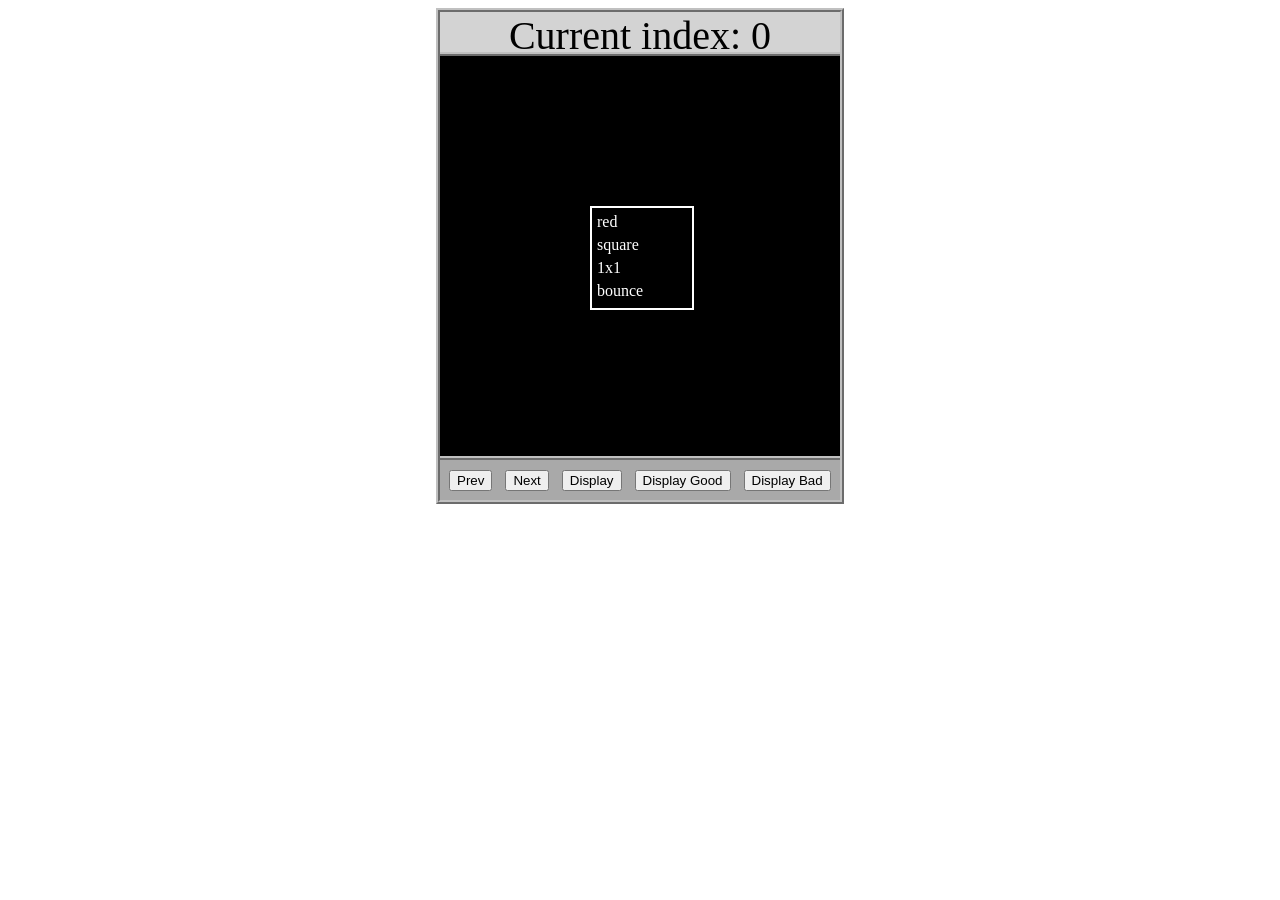
<file: asd-projects/data-shapes/index.html>
<!DOCTYPE html>
<html>
  <head>
    <meta charset="utf-8" />
    <meta name="viewport" content="width=device-width" />
    <title>Data Shapes</title>
    <link rel="stylesheet" href="index.css" />
    <script src="https://code.jquery.com/jquery-3.1.0.js"></script>
    <script src="index.js"></script>
  </head>
  <body>
    <div id="board">
      <div id="info-bar">Current index: 0</div>
      <div id="shape-container">
        <div id="shape"></div>
      </div>
      <div id="button-box">
        <button id="cycle-left">Prev</button>
        <button id="cycle-right">Next</button>
        <button id="execute1">Display</button>
        <button id="execute2">Display Good</button>
        <button id="execute3">Display Bad</button>
      </div>
    </div>
  </body>
</html>
</file>
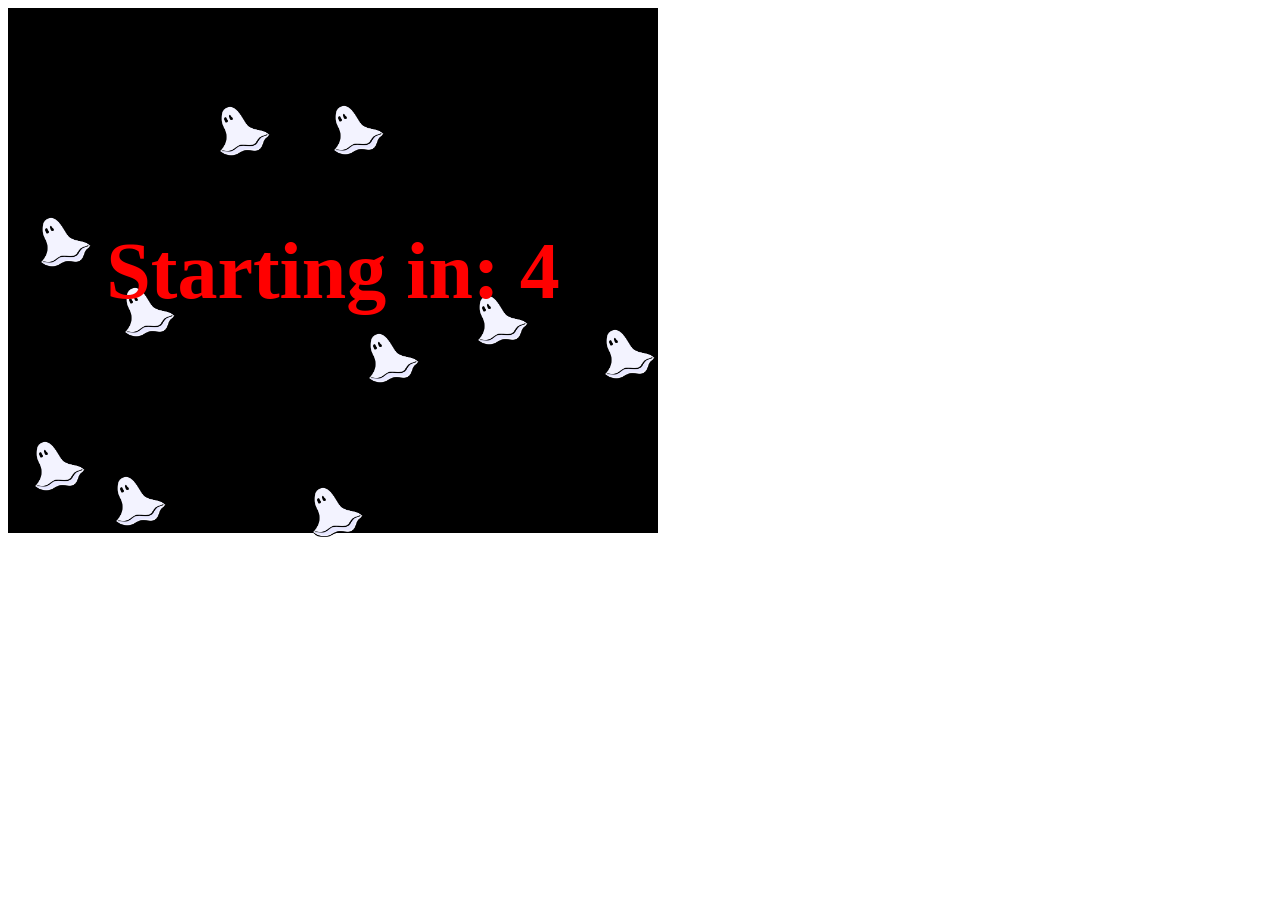
<file: asd-projects/debugging-exercise/index.html>
<!DOCTYPE html>
<html>
<head>
    <meta charset="utf-8">
    <meta name="viewport" content="width=device-width">
    <title>Debugger Exercise</title>
    <link rel="stylesheet" href="index.css">
    <script src="https://code.jquery.com/jquery-3.1.0.js"></script>
    <script src="index.js"></script>
</head>
<body>
    <div id="board">

    </div>
</body>
</html>
</file>
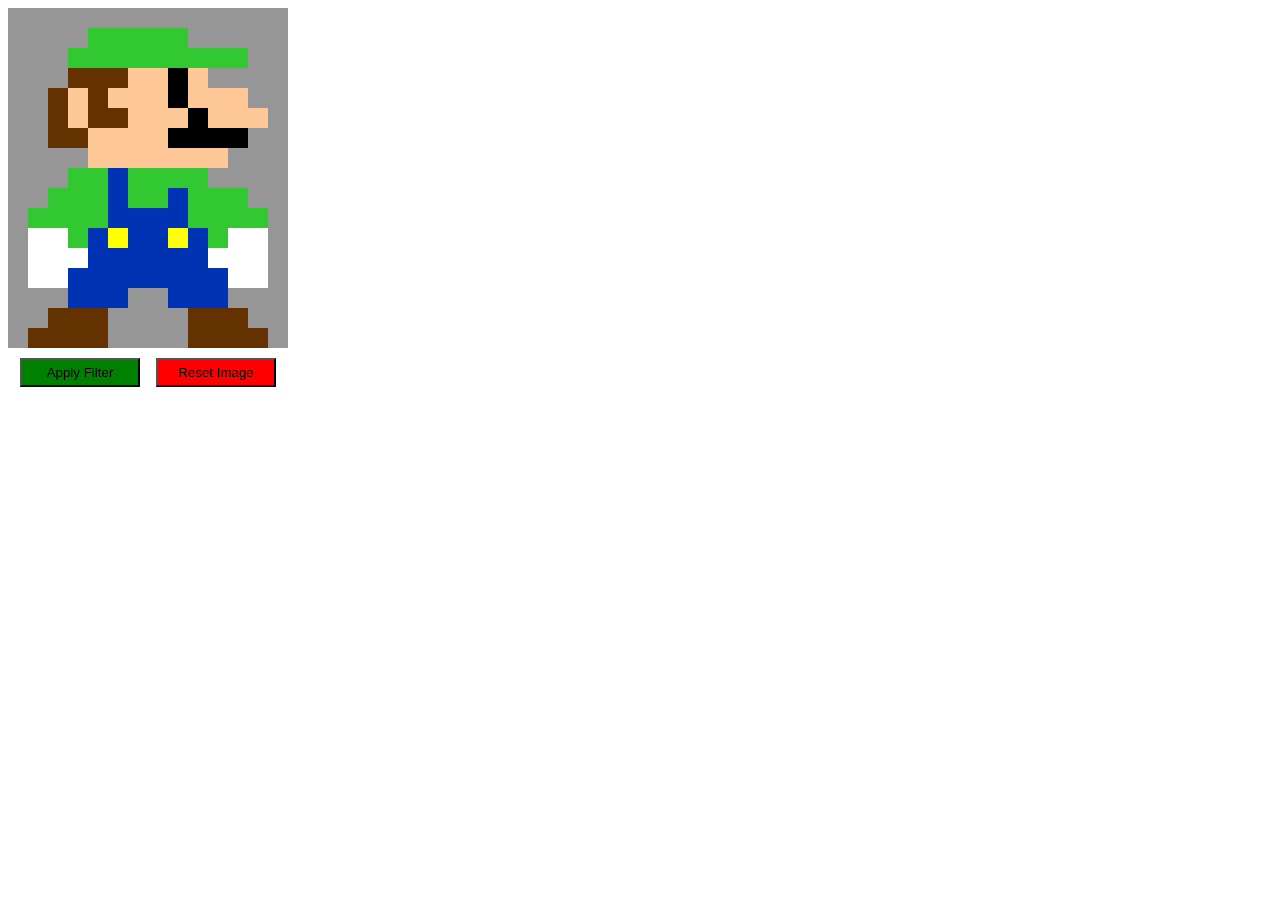
<file: asd-projects/image-filtering/index.html>
<!DOCTYPE html>
<html>
  <head>
    <script src="https://code.jquery.com/jquery-3.1.0.js"></script>
    <meta charset="utf-8" />
    <meta name="viewport" content="width=device-width" />
    <link rel="stylesheet" href="index.css" />
    <script src="image.js"></script>
    <script src="index.js"></script>
    <title>Image Filtering</title>
  </head>
  <body>
    <div id="display"></div>
    <div id="button-box">
      <button id="apply">Apply Filter</button>
      <button id="reset">Reset Image</button>
    </div>
  </body>
</html>
</file>
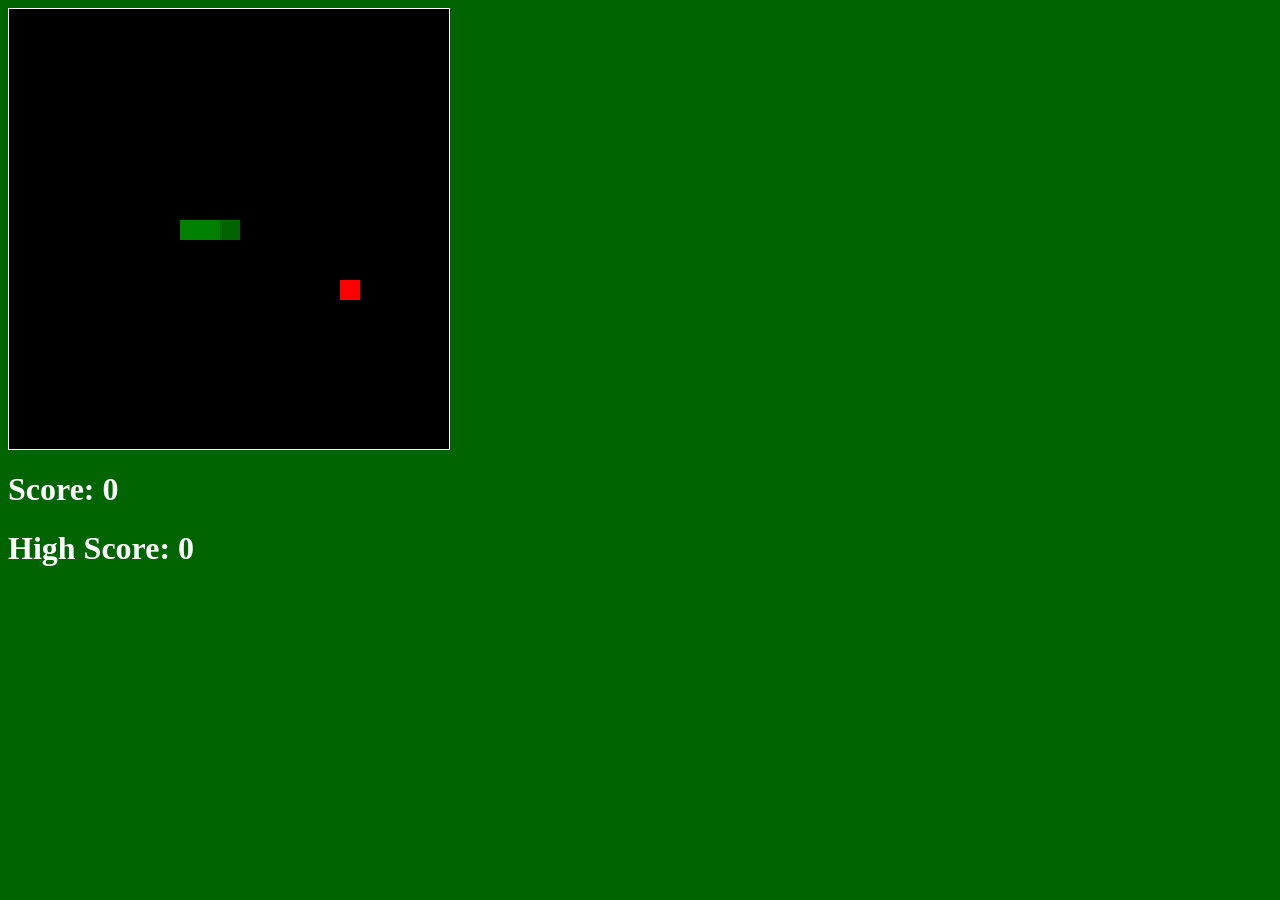
<file: asd-projects/snake/index.html>
<!DOCTYPE html>
<html>

  <head>
    <title>Snake</title>
    <link rel="stylesheet" type="text/css" href="index.css" />
    <script src="jquery.min.js"></script>
  </head>
  <body>
    <div id="board"></div>
<h1 id="score">Score: 0</h1>
<h1 id="highScore">High Score: 0</h1>
  </body>
  
  <script src="index.js"></script>
  
</html>
</file>
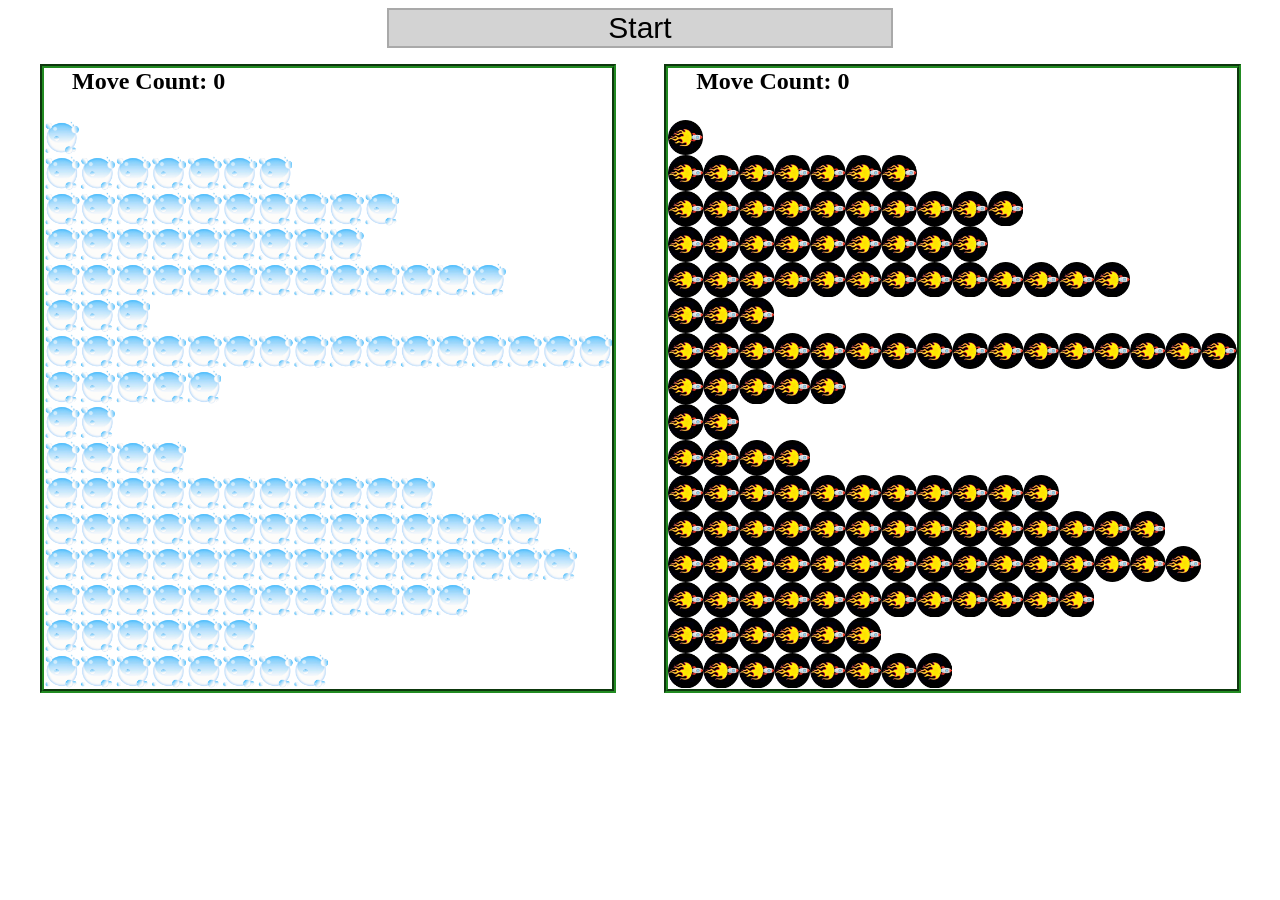
<file: asd-projects/sorting/index.html>
<!DOCTYPE html>
<html>
<head>
    <script src="https://code.jquery.com/jquery-3.1.0.js"></script>    
    <meta charset="utf-8">
    <meta name="viewport" content="width=device-width">
    <link rel="stylesheet" href="index.css">
    <script src="setup.js"></script>
    <script src="index.js"></script>
    <script src="run.js"></script>
    <title>Sorting</title>
</head>
<body>
    <div id="fullContainer">
        <div id="buttonContainer">
          <button id="goButton">Start</button>
        </div>
        <div id="sortContainer">
            <div class="subContainer" id="bubbleArea">
                <h2 id="bubbleCounter">Move Count: 0</h2>
                <div id="displayBubble">

                </div>
            </div>

            <div class="subContainer" id="quickArea">
                <h2 id="quickCounter">Move Count: 0</h2>
                <div id="displayQuick">

                </div>
            </div>
        </div>
    </div>
</body>
</html>
</file>
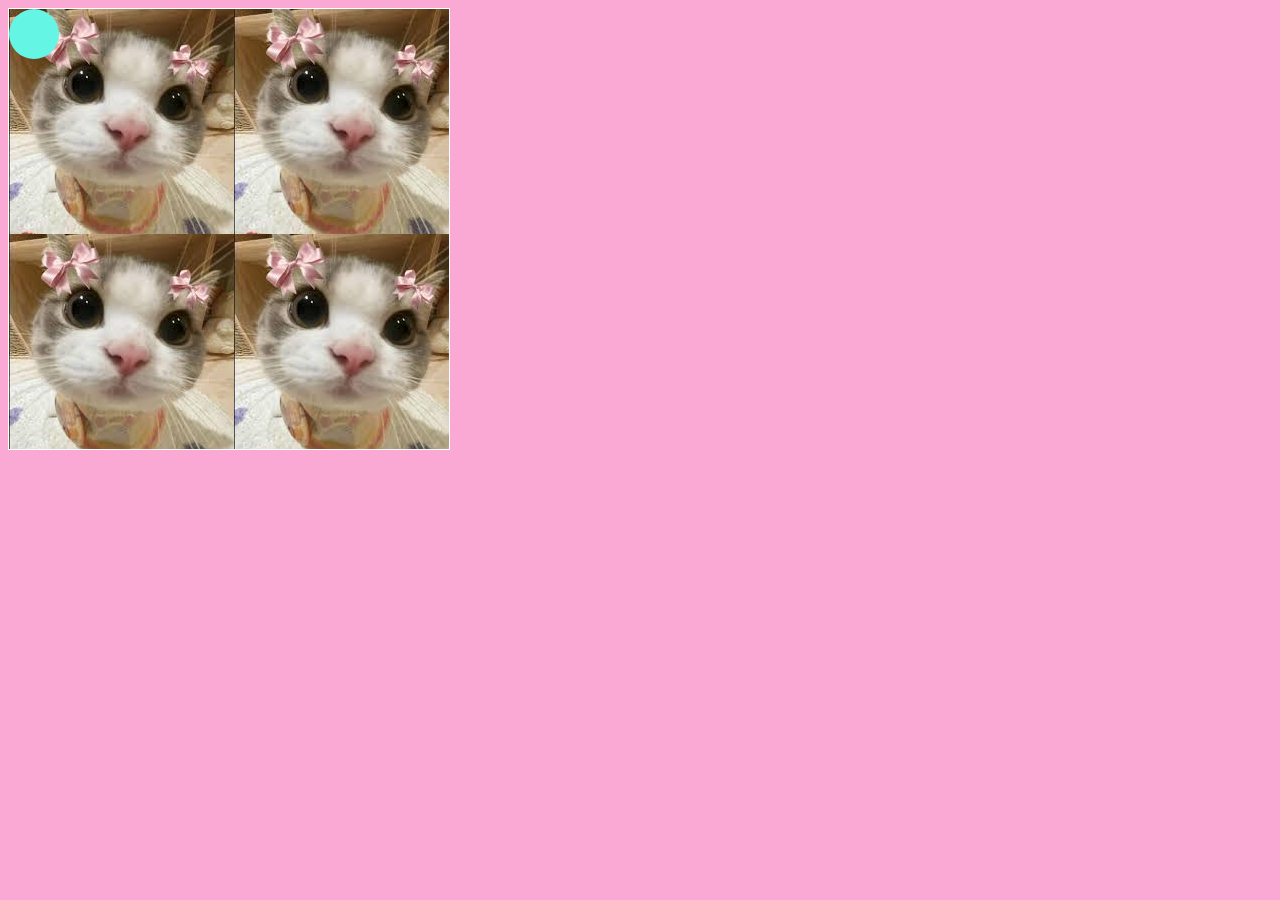
<file: asd-projects/walker/index.html>
<!DOCTYPE html>
<html>
  <head>
    <title>Title</title>
    <!-- Load CSS files -->
    <link rel="stylesheet" type="text/css" href="index.css">
    
    <!-- Load JavaScript files -->
    <script src="jquery.min.js"></script>
    <script src="index.js"></script>
  </head>
  
  <body>
    <div id='board'>
      
      <div id='walker'></div>
    </div>
  </body>
</html>
</file>
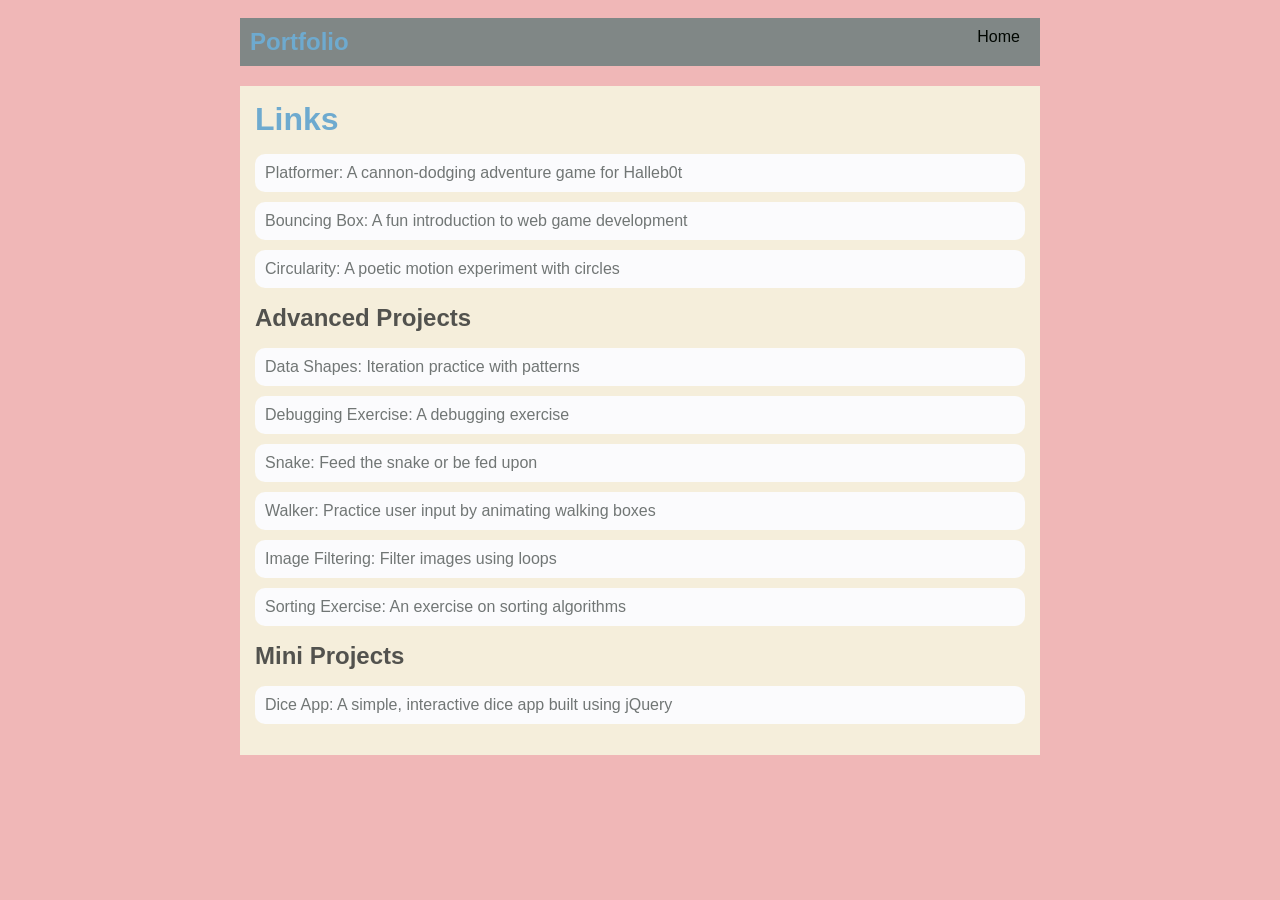
<file: portfolio.html>
<!DOCTYPE html>
<html>
  <head>
    <title>Rodnesha's Website</title>
    <link rel="stylesheet" href="style.css" />
  </head>

  <body>
    <!-- All content goes here -->
    <div id="all-contents">
      <nav>
<h1>Portfolio</h1>
<ul id="nav-ul">
<li class="nav-li">
  <a href="index.html">Home</a>
</li>
</ul>
  </nav>

  <main>
<div class="content">
    <h1>Links</h1>
    <ul id="portfolio">
    <li>
  <a href="fsd-projects/platformer/">Platformer: A cannon-dodging adventure game for Halleb0t</a>
</li>
<li>
  <a href="fsd-projects/bouncing-box/">Bouncing Box: A fun introduction to web game development</a>
</li>
<li>
  <a href="fsd-projects/circularity/">Circularity: A poetic motion experiment with circles</a>
</li>
    </ul>
    <h2>Advanced Projects</h2>
<ul id ="portfolio">
    <li><a href="asd-projects/data-shapes"> Data Shapes: Iteration practice with patterns</a></li>
    <li><a href="asd-projects/debugging-exercise"> Debugging Exercise: A debugging exercise</a></li>
    <li><a href="asd-projects/snake">Snake: Feed the snake or be fed upon</a></li>
    <li><a href="asd-projects/walker">Walker: Practice user input by animating walking boxes</a></li>
    <li><a href="asd-projects/image-filtering">Image Filtering: Filter images using loops</a></li>
    <li><a href="asd-projects/sorting">Sorting Exercise: An exercise on sorting algorithms</a></li>
</ul>
<h2>Mini Projects</h2>
<ul id ="portfolio">
    <li><a href="asd-projects/dice-app"> Dice App: A simple, interactive dice app built using jQuery</a></li>
</ul>
  </div>
  </main>
    </div>
  </body>
</html>
</file>
<file: asd-projects/data-shapes/index.css>
#board {
  width: 400px;
  margin: auto;
  border: silver ridge 4px;
}

#info-bar {
  width: 400px;
  height: 40px;
  background: lightgray;
  font-size: 40px;
  text-align: center;
}

#shape-container {
  width: 400px;
  height: 400px;
  background: black;
  border-top: silver ridge 4px;
  border-bottom: silver ridge 4px;
}

#button-box {
  width: 400px;
  height: 40px;
  background: darkgray;
}

#shape {
  color: white;
  width: 100px;
  height: 100px;
  position: relative;
  top: 150px;
  left: 150px;
  border: white solid 2px;
  display: block;
}

button {
  width: auto;
  height: auto;
  margin: auto;
  margin-top: 10px;
  margin-left: 9px;
}

p {
  margin: 5px;
}
</file>
<file: asd-projects/debugging-exercise/index.css>
#board {
  background: black;
  width: 650px;
  height: 525px;
  left: 0px;
  top: 0px;
}

.ghost {
  width: 50px;
  height: 50px;
  z-index: 100;
  position: absolute;
}
</file>
<file: asd-projects/image-filtering/index.css>
.square {
  width: 20px;
  height: 20px;
  position: absolute;
}

body > div {
  position: relative;
}

#button-box {
  position: relative;
  top: 350px;
}

button {
  width: 120px;
  padding: 5px;
  margin-left: 12px;
}

#apply {
  background: green;
}

#reset {
  background: red;
}
</file>
<file: asd-projects/snake/index.css>
body {
  background-color: darkgreen;
}

#board {
  width: 440px;
  height: 440px;
  border: 1px solid white;
  background-color: black;
}

#score, #highScore {
  color: white;
}

.snake, .apple {
  display: block;
  width: 20px;
  height: 20px;
  position: absolute;
  user-select: none;
}

.snake {
  background-color: green;
  z-index: 2;
}

#snake-head {
  background-color: darkgreen;
}

.apple {
  background-color: red;
  z-index: 1;
}
</file>
<file: asd-projects/sorting/index.css>
#fullContainer {
    width:100%;
}
#buttonContainer {
    margin:auto;
    width: 40%;
}
#goButton {
    margin: auto;
    width: 100%;
    border: 2px darkgray double;
    background: lightgray;
    font-size: 30px;
}
#sortContainer {
    display: table;
    margin: 0 auto;
    width: 100%;
}
.subContainer {
    display: inline-block;
    width:45%;
    border: 4px forestgreen groove;
    margin-top: 1.25%;
}
#bubbleArea {
    margin-left: 2.5%;
}
#quickArea {
    margin-left: 3.75%;
}
.subContainer > h2 {
    margin-left: 5%;
    height: 32px;
    margin-top: 0;
}
.sortElement {
    background-position: center;
    background-repeat: repeat-x;
    position: absolute;
    left: 0px;
    margin: 0;
    padding: 0;
}
.subContainer > div {
    position: relative;
}
.bubbleElement {
    background: url('img/bubble.png');
    /*border: 2px aqua ridge;*/
}
.quickElement {
    background: url('img/quick.png');
    /*border: 2px firebrick ridge;*/
}
</file>
<file: asd-projects/walker/index.css>
body {
  background-color: rgb(250, 168, 212);

}

#board {
  width: 440px;
  height: 440px;
  border: 1px solid white;
  background-color: rgb(15, 226, 246);
  position: relative;
  background-image:url([data-uri])
}

#walker {
  background-color: rgb(101, 245, 228);
  width: 50px;
  height: 50px;
  position: absolute;
  border-radius: 50%
/*   left: 100px; */  /* Uncomment if you want to set a "starting" position */
/*   top: 100px;  */  /* Uncomment if you want to set a "starting" position */
}
</file>
<file: style.css>
body {
    background: rgb(240, 183, 183);
    color: rgba(58, 60, 57, 0.873);
    padding: 10px;
    font-family: Arial, sans-serif;
}

#all-contents {
    max-width: 800px;
    margin: auto;
}

/* navigation menu */
nav {
    background: rgb(128, 135, 134);
    margin: 0 auto;
    display: flex;
    padding: 10px;
     margin-bottom: 20px;
}

h1 {
    display: flex;
    align-items: center;
    color: rgb(110, 170, 207);
    flex: 1;
    margin: 0;
}

#nav-ul {
    list-style-type: none;
    margin: 0;
    padding: 0;
    display: flex;
}

.nav-li {
    display: inline-block;
    padding: 0 10px;
}

a {
    text-decoration: none;
    color: #010702;
}

/* main container area beneath menu */
main {
    background: rgb(245, 238, 219);
    display: flex;
    margin-top: 20px;
}

.sidebar {
    margin-right: 25px;
    padding: 10px;
}

.sidebar-img {
    width: 200px;
}

.content {
    flex: 1;
    padding: 15px;
}

/* interests section styles */
#interests {
    border: 4px silver ridge;
    padding: 8px;
    margin-top: 20px;
}

h2, h3 {
    margin: 0px;
}]



/* Portfolio styles */
.content h1 {
  color: rgb(23, 19, 19);
}

#portfolio {
  list-style-type: none;
  padding-left: 0;
}

#portfolio li {
  background: #fbfbfd;
  padding: 10px;
  border-radius: 10px;
  margin-bottom: 10px;
}

#portfolio li:hover {
  background: #f972ba;
}

#portfolio a {
  text-decoration: none;
  color: #717675;
}
</file>
